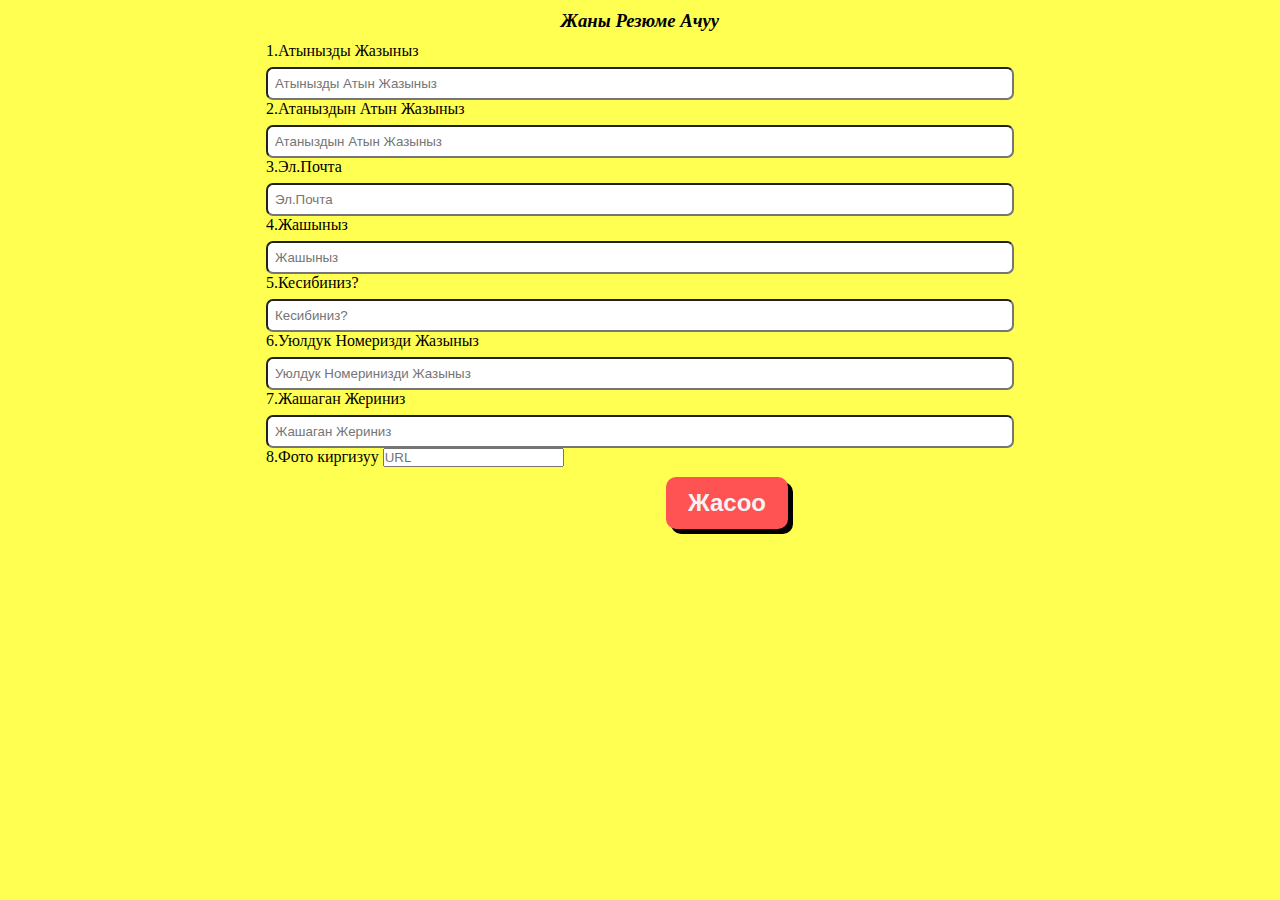
<file: Pages/newCV/NEWallCV.html>
<!DOCTYPE html>
<html lang="en">
<head>
    <meta charset="UTF-8">
    <meta name="viewport" content="width=device-width, initial-scale=1.0">
    <title>Document</title>
    
    <link rel="stylesheet" href="/Pages/newCV/NEWallCV.css">
    <script defer src="/Pages/newCV/NEWallCV.js"></script>
</head>
<body>
      <div class="container">
        <h3><i>Жаны Резюме Ачуу</i></h3>
        <div id="root">
            <form > 
 <label >
   1.Атынызды  Жазыныз
 <input type="text" placeholder="Атынызды Атын Жазыныз" class="shkala">
</label>
<label >
   2.Атаныздын Атын Жазыныз
    <input type="text" placeholder="Атаныздын Атын Жазыныз" class="shkala">
</label>
<label >
    3.Эл.Почта
     <input type="email" placeholder="Эл.Почта" class="shkala">
 </label>
 <label >
    4.Жашыныз
     <input type="text" placeholder="Жашыныз" class="shkala">
 </label>
<label >
   5.Кесибиниз?
    <input type="text" placeholder="Кесибиниз?" class="shkala">
</label>
<label >
   6.Уюлдук Номеризди Жазыныз
    <input type="text" placeholder="Уюлдук Номеринизди Жазыныз" class="shkala">
</label>
<label >
    7.Жашаган Жериниз
     <input type="text" placeholder="Жашаган Жериниз" class="shkala">
 </label>

<label>
    8.Фото киргизуу
    <input type="url" placeholder="URL">
</label>
<button id="create">Жасоо</button>
            </form>
        </div>
      </div>
</body>
</html>
</file>
<file: Pages/newCV/NEWallCV.css>
*{
box-sizing: border-box;
padding: 0;
margin: 0 auto;
}
body{
    background-color: #ffff52;
   background-repeat: no-repeat;
   background-size: cover;
}
.container{
    width: 60%;
    margin: 0 auto;
}
h3{
    margin-top: 10px;
    text-align: center;
}
.photo{
    display: flex;
}
.photo img{
    
    border-radius: 20px;
    max-width: 200px;
}
#root{
    color: rgb(255, 255, 255)000;
    background-image: url(https://img.freepik.com/free-vector/instagram-background-in-gradient-colors_23-2147819864.jpg);
    background-repeat: no-repeat;
    background-size: cover;
    border-radius: 10px;
    padding: 10px;
}
.shkala{
    display: block;
    width: 100%;
    padding: 7px;
    margin-top: 7px;
    border-radius: 7px;
}
button{ 
    display: flex; 
    margin-top: 10px;
    margin-left: 400px;
    display: inline-block;
    padding: 10px 20px;
    font-size: 24px;
    font-weight: bold;
    text-align: center;
    text-decoration: none;
    color: #f4f4f4;
    background-color: #ff5252;
    border: 2px solid #0000;
    border-radius: 10px;
    box-shadow: 5px 5px 0px #000;
    transition: all 0.3s ease;
}
button:hover{
    background-color: #fff;
    color: #ff5252;
    border: 2px solid #ff5252;
    box-shadow: 5px 5px 0px #ff5252 ;
}
button:active{
    background-color: #fcf414;
    box-shadow: none;
    transform: translateY(4px);
}
</file>
